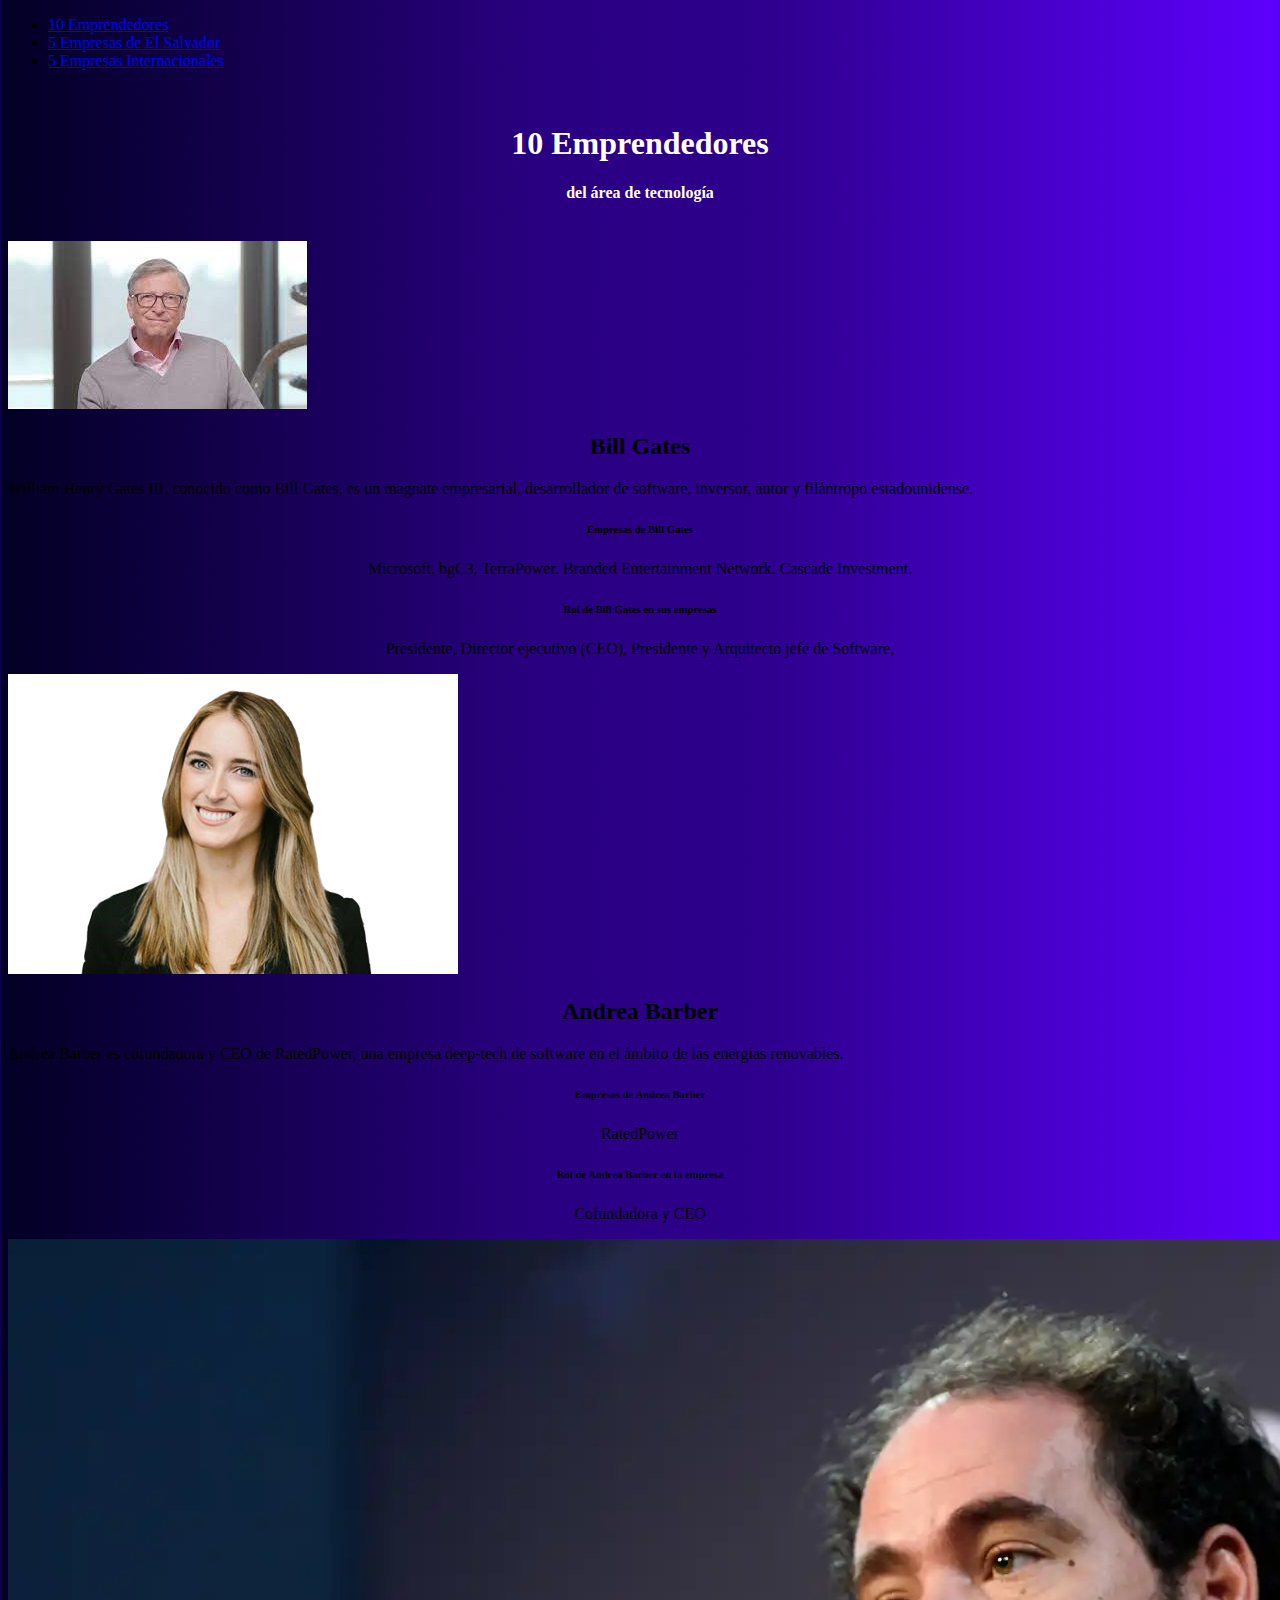
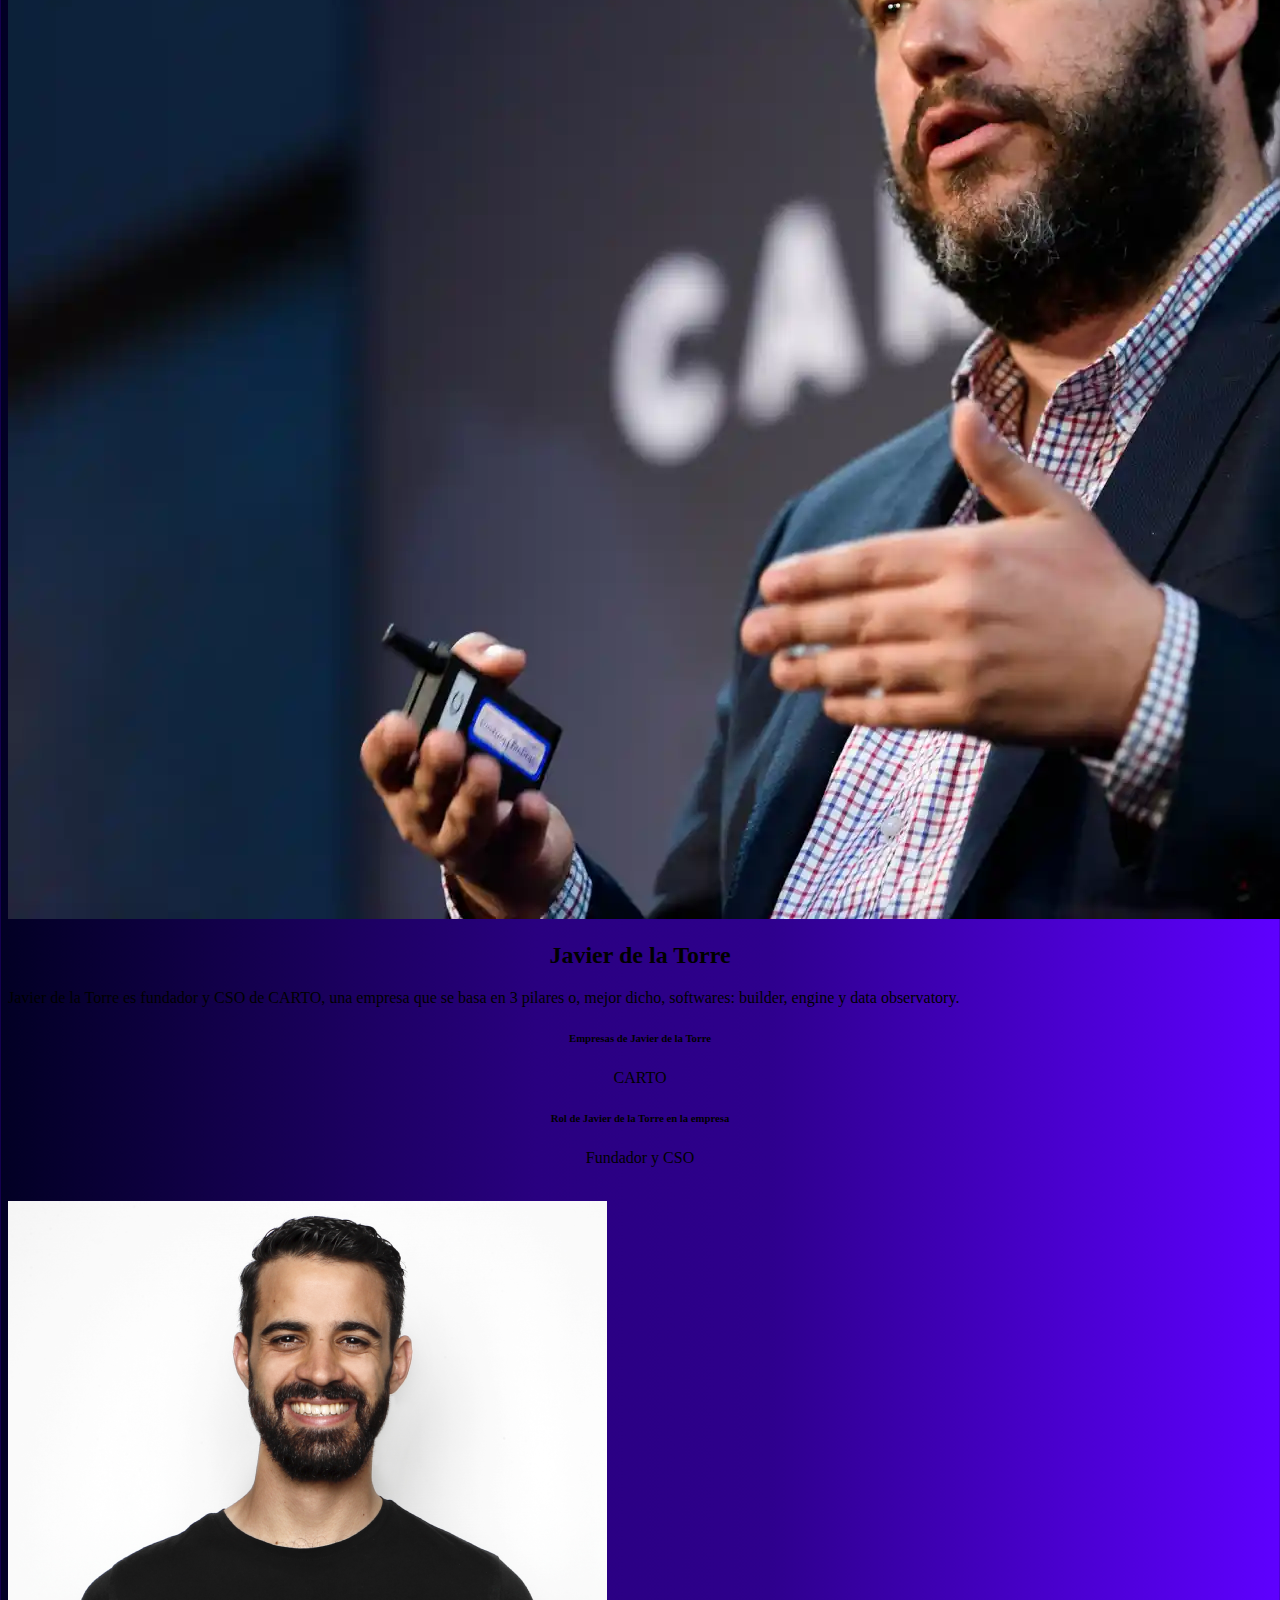
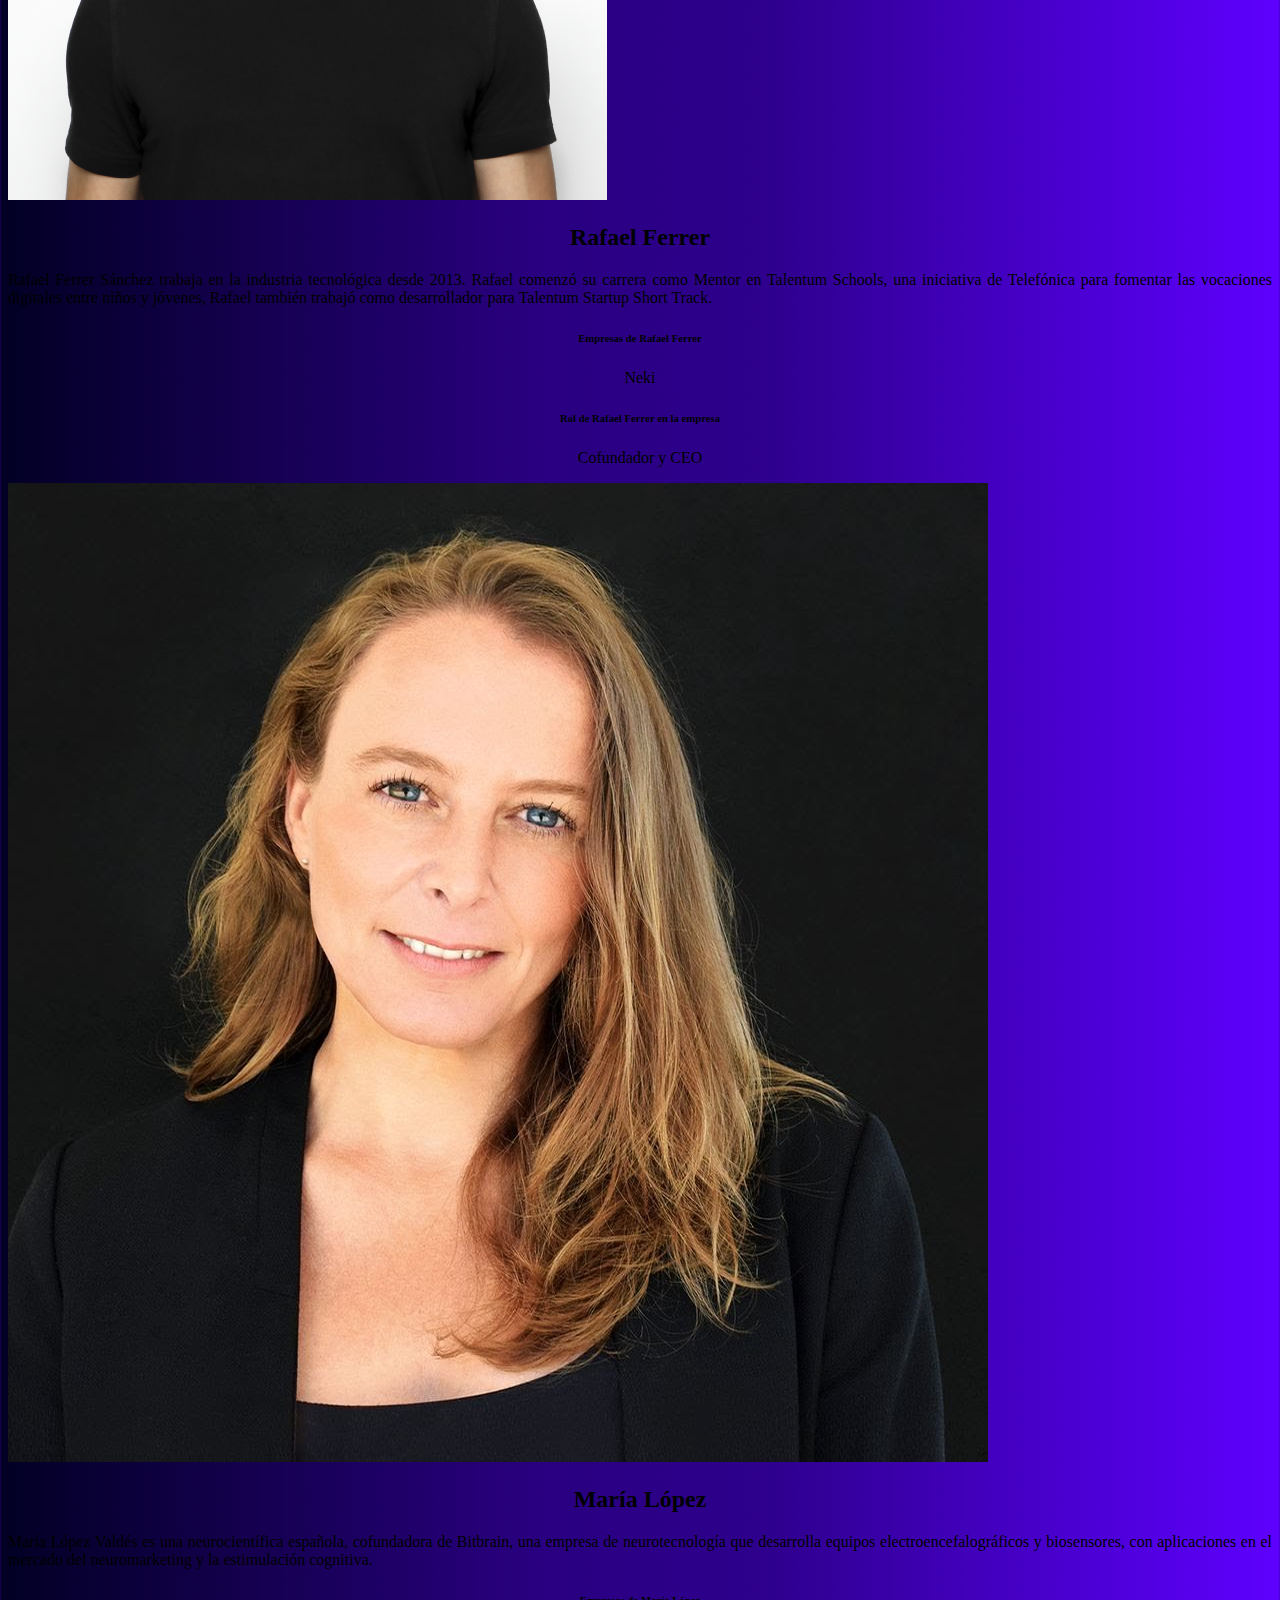
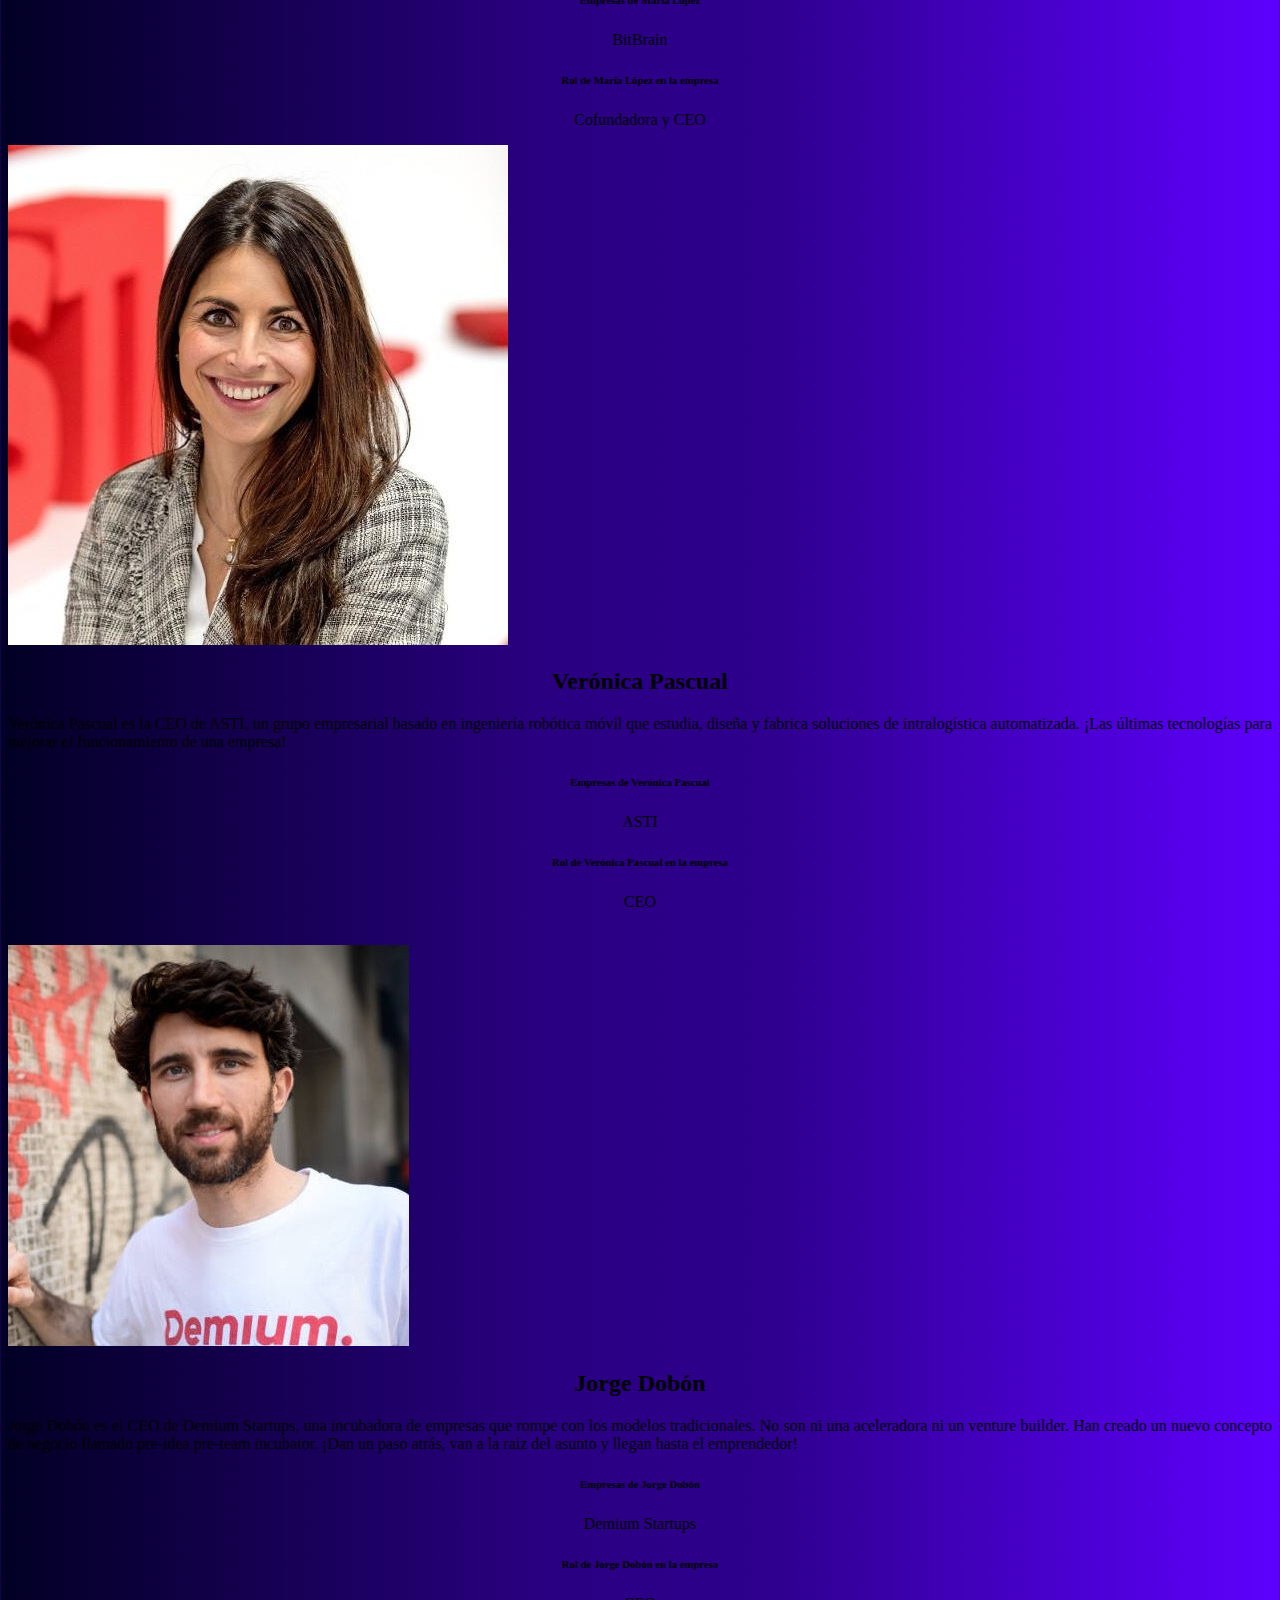
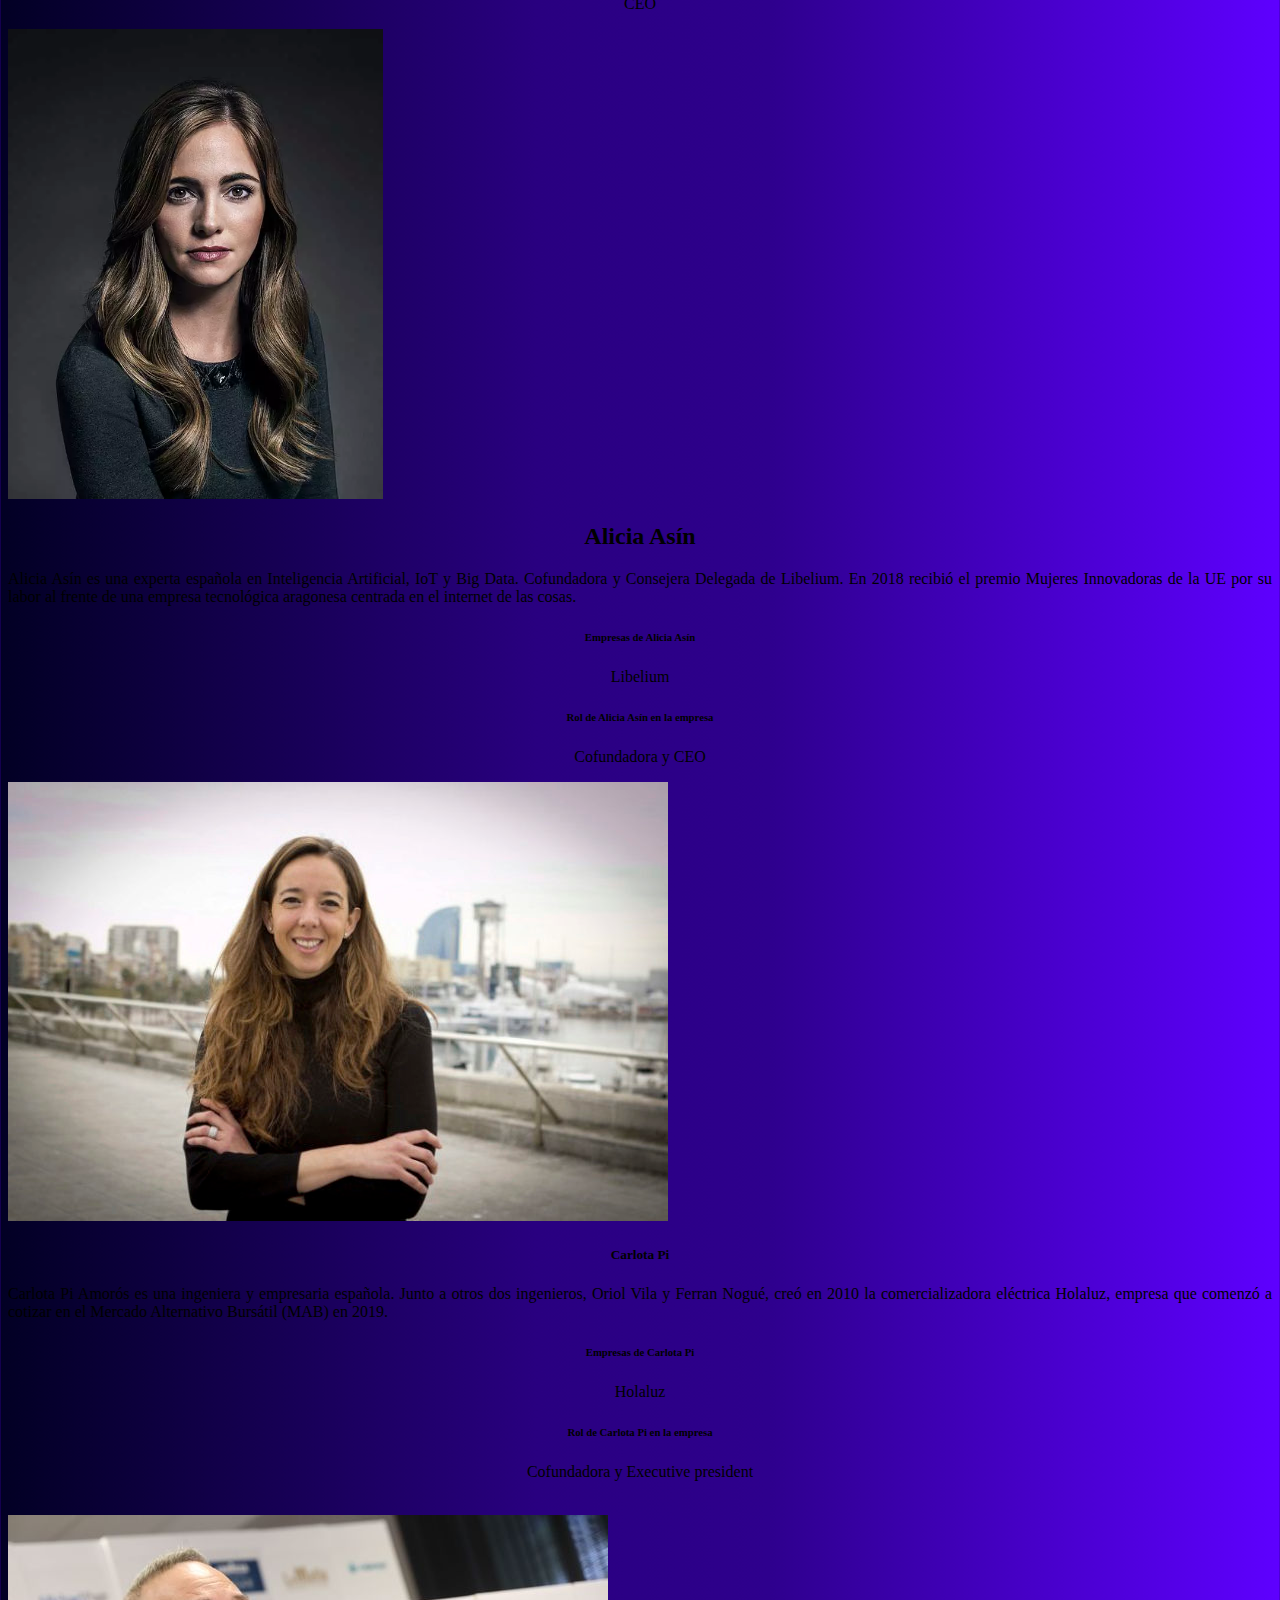
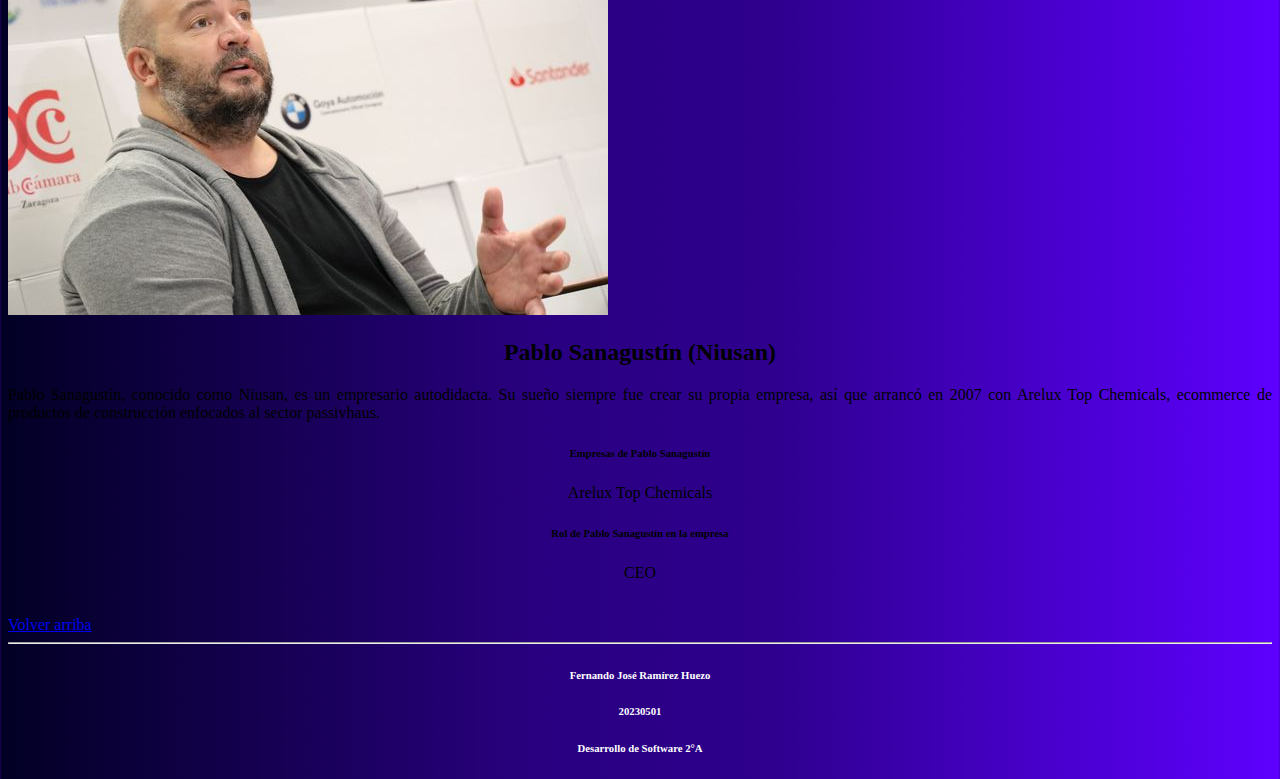
<file: index.html>
<!DOCTYPE html>
<html lang="en">
<head>
    <meta charset="UTF-8">
    <meta name="viewport" content="width=device-width, initial-scale=1.0">
    <link href="https://cdn.jsdelivr.net/npm/bootstrap@5.3.2/dist/css/bootstrap.min.css" rel="stylesheet" integrity="sha384-T3c6CoIi6uLrA9TneNEoa7RxnatzjcDSCmG1MXxSR1GAsXEV/Dwwykc2MPK8M2HN" crossorigin="anonymous">
    <link rel="stylesheet" href="css/style.css">
    <title>Perfil 1 - Modulo</title>
</head>
<nav>
    <ul class="nav nav-pills nav-fill gap-2 p-1 small bg-dark  rounded-5 shadow-sm" id="pillNav2" role="tablist" style="--bs-nav-link-color: var(--bs-white); --bs-nav-pills-link-active-color: var(--bs-blue); --bs-nav-pills-link-active-bg: var(--bs-white);">
        <li class="nav-item" role="presentation">
          <a class="nav-link rounded-5" id="home-tab2"  type="button" role="tab" aria-selected="true" href="#" >10 Emprendedores</a>
        </li>
        <li class="nav-item" role="presentation">
          <a class="nav-link rounded-5" id="profile-tab2" type="button" role="tab" aria-selected="false" href="pages/EmpresasSV.html" >5 Empresas de El Salvador</a>
          
        </li>
        <li class="nav-item" role="presentation">
          <a class="nav-link rounded-5" id="contact-tab 2" type="button" role="tab" aria-selected="false" href="pages/EmpresasInt.html">5 Empresas Internacionales</a>

        </li>
      </ul>
</nav>
<br>
<div id="titulo">
    <h1>10 Emprendedores</h1>
    <h4>del área de tecnología</h4>
</div>

<br>
<body>
    <div class="container text-center">
        <div class="row align-items-start">
          <div class="col">
            <div class="card">
                <img src="images/billgates.jfif" class="card-img-top" alt="...">
              
                <div class="card-body">
                  <h2 class="card-title">Bill Gates</h2>
                  <p class="card-text">William Henry Gates III, conocido como Bill Gates, es un magnate empresarial, desarrollador de software, inversor, autor y filántropo estadounidense. 
                </p>
                <h6 class="card-title">Empresas de Bill Gates</h6>
                <p class="card-text-1"> 
                    Microsoft.
                    bgC3.
                    TerraPower.
                    Branded Entertainment Network.
                    Cascade Investment.
                </p>
                <h6 class="card-title">Rol de Bill Gates en sus empresas</h6>
                  <p class="card-text-1">
                    Presidente, Director ejecutivo (CEO), Presidente y Arquitecto jefe de Software,
                  </p>
                </div>
              </div>
          </div>
          <div class="col">
            <div class="card">
                <img src="images/andreaBarber.jpg" class="card-img-top" alt="...">
  
                <div class="card-body">
                  <h2 class="card-title">Andrea Barber</h2>
                  <p class="card-text">Andrea Barber es cofundadora y CEO de RatedPower, una empresa deep-tech de software en el ámbito de las energías renovables.</p>
                  <h6 class="card-title">Empresas de Andrea Barber</h6>
                  <p class="card-text-1">
                    RatedPower
                  </p>
                  <h6 class="card-title">Rol de Andrea Barber en la empresa</h6>
                  <p class="card-text-1">
                    Cofundadora y CEO
                  </p>
                </div>
              </div>
          </div>
          <div class="col">
            <div class="card">
                <img src="images/javierdelatorre.webp" class="card-img-top" alt="...">
              
                <div class="card-body">
                  <h2 class="card-title">Javier de la Torre</h2>
                  <p class="card-text">Javier de la Torre es fundador y CSO de CARTO, una empresa que se basa en 3 pilares o, mejor dicho, softwares: builder, engine y data observatory.</p>
                  <h6 class="card-title">Empresas de Javier de la Torre</h6>
                  <p class="card-text-1">
                    CARTO
                  </p>
                  <h6 class="card-title">Rol de Javier de la Torre en la empresa</h6>
                  <p class="card-text-1">
                    Fundador y CSO
                  </p>
                </div>
              </div>
          </div>
        </div>
      </div>
<br>
      <div class="container text-center">
        <div class="row align-items-start">
          <div class="col">
            <div class="card">
                <img src="images/rafaelferrer.png" class="card-img-top" alt="...">
              
                <div class="card-body">
                  <h2 class="card-title">Rafael Ferrer</h2>
                  <p class="card-text">Rafael Ferrer Sánchez trabaja en la industria tecnológica desde 2013. 
                    Rafael comenzó su carrera como Mentor en Talentum Schools, una iniciativa de Telefónica para fomentar las vocaciones digitales entre niños y jóvenes, 
                    Rafael también trabajó como desarrollador para Talentum Startup Short Track.</p>
                  <h6 class="card-title">Empresas de Rafael Ferrer</h6>
                  <p class="card-text-1">
                    Neki
                  </p>
                  <h6 class="card-title">Rol de Rafael Ferrer en la empresa</h6>
                  <p class="card-text-1">
                    Cofundador y CEO
                  </p>
                </div>
              </div>
          </div>
          <div class="col">
            <div class="card">
                <img src="images/marialópez.jpg" class="card-img-top" alt="...">
              
                <div class="card-body">
                  <h2 class="card-title">María López</h2>
                  <p class="card-text">María López Valdés es una neurocientífica española, cofundadora de Bitbrain, una empresa de neurotecnología que desarrolla equipos electroencefalográficos y biosensores, 
                    con aplicaciones en el mercado del neuromarketing y la estimulación cognitiva.</p>
                  <h6 class="card-title">Empresas de María López</h6>
                  <p class="card-text-1">
                   BitBrain
                  </p>
                  <h6 class="card-title">Rol de María López en la empresa</h6>
                  <p class="card-text-1">
                    Cofundadora y CEO
                  </p>
                </div>
              </div>
          </div>
          <div class="col">
            <div class="card">
                <img src="images/veronicapascual.jpg" class="card-img-top" alt="...">
              
                <div class="card-body">
                  <h2 class="card-title">Verónica Pascual</h2>
                  <p class="card-text">Verónica Pascual es la CEO de ASTI, un grupo empresarial basado en ingeniería robótica móvil que estudia, diseña y fabrica soluciones de intralogística automatizada.
                    ¡Las últimas tecnologías para mejorar el funcionamiento de una empresa!</p>
                  <h6 class="card-title">Empresas de Verónica Pascual</h6>
                  <p class="card-text-1">
                   ASTI
                  </p>
                  <h6 class="card-title">Rol de Verónica Pascual en la empresa</h6>
                  <p class="card-text-1">
                    CEO
                  </p>
                </div>
              </div>
          </div>
        </div>
      </div>
<br>
      <div class="container text-center">
        <div class="row align-items-start">
          <div class="col">
            <div class="card">
                <img src="images/jorgedobón.jfif" class="card-img-top" alt="...">
              
                <div class="card-body">
                  <h2 class="card-title">Jorge Dobón</h2>
                  <p class="card-text">Jorge Dobón es el CEO de Demium Startups, una incubadora de empresas que rompe con los modelos tradicionales. No son ni una aceleradora ni un venture builder. Han creado un nuevo concepto de negocio llamado pre-idea pre-team incubator. ¡Dan un paso atrás, van a la raíz del asunto y llegan hasta el emprendedor!</p>
                  <h6 class="card-title">Empresas de Jorge Dobón</h6>
                  <p class="card-text-1">
                    Demium Startups
                  </p>
                  <h6 class="card-title">Rol de Jorge Dobón en la empresa</h6>
                  <p class="card-text-1">
                    CEO
                  </p>
                </div>
              </div>
          </div>
          <div class="col">
            <div class="card">
                <img src="images/aliciaasín.webp" height="470px" class="card-img-top" alt="...">
              
                <div class="card-body">
                  <h2 class="card-title">Alicia Asín</h2>
                  <p class="card-text">Alicia Asín es una experta española en Inteligencia Artificial, IoT y Big Data. Cofundadora y Consejera Delegada de Libelium. En 2018 recibió el premio Mujeres Innovadoras de la UE​ por su labor al frente de una empresa tecnológica aragonesa centrada en el internet de las cosas.</p>
                  <h6 class="card-title">Empresas de Alicia Asín</h6>
                  <p class="card-text-1">
                    Libelium
                  </p>
                  <h6 class="card-title">Rol de Alicia Asín en la empresa</h6>
                  <p class="card-text-1">
                    Cofundadora y CEO
                  </p>
                </div>
              </div>
          </div>
          <div class="col">
            <div class="card">
                <img src="images/carlotapi.jpg" class="card-img-top" alt="...">
              
                <div class="card-body">
                  <h5 class="card-title">Carlota Pi</h5>
                  <p class="card-text">Carlota Pi Amorós es una ingeniera y empresaria española. Junto a otros dos ingenieros, Oriol Vila y Ferran Nogué, creó en 2010 la comercializadora eléctrica Holaluz, empresa que comenzó a cotizar en el Mercado Alternativo Bursátil (MAB) en 2019.</p>
                  <h6 class="card-title">Empresas de Carlota Pi</h6>
                  <p class="card-text-1">
                    Holaluz
                  </p>
                  <h6 class="card-title">Rol de Carlota Pi en la empresa</h6>
                  <p class="card-text-1">
                    Cofundadora y Executive president
                  </p>
                </div>
              </div>
          </div>
        </div>
      </div>
<br>
<div class="container text-center">
  <div class="row align-items-center">
    <div class="col">
     
    </div>
    <div class="col">
      <div class="card">
        <img src="images/niusan.jpeg" class="card-img-top" alt="...">
      
        <div class="card-body">
          <h2 class="card-title">Pablo Sanagustín (Niusan)</h2>
          <p class="card-text">Pablo Sanagustín, conocido como Niusan, es un empresario autodidacta. Su sueño siempre fue crear su propia empresa, así que arrancó en 2007 con Arelux Top Chemicals, ecommerce de productos de construcción enfocados al sector passivhaus.</p>
          <h6 class="card-title">Empresas de Pablo Sanagustín</h6>
          <p class="card-text-1">
            Arelux Top Chemicals
          </p>
          <h6 class="card-title">Rol de Pablo Sanagustín en la empresa</h6>
          <p class="card-text-1">
            CEO
          </p>
        </div>
      </div>
    </div>
    <div class="col">
    </div>
  </div>
</div>
      <br>
      <div class="container text-center">
        <div class="row align-items-center">
          <div class="col">
          </div>
          <div class="col">
            <a href="#" align-item="center" class="btn btn-primary">Volver arriba</a>
          </div>
          <div class="col">
          </div>
        </div>
      </div>
      <hr>
      <div id="footer">
        <h6>Fernando José Ramírez Huezo</h6>
        <h6> 20230501</h6>
        <h6> Desarrollo de Software 2°A</h6>
      </div>
</body>
<script src="https://cdn.jsdelivr.net/npm/bootstrap@5.3.2/dist/js/bootstrap.bundle.min.js" integrity="sha384-C6RzsynM9kWDrMNeT87bh95OGNyZPhcTNXj1NW7RuBCsyN/o0jlpcV8Qyq46cDfL" crossorigin="anonymous"></script>
</html>
</file>
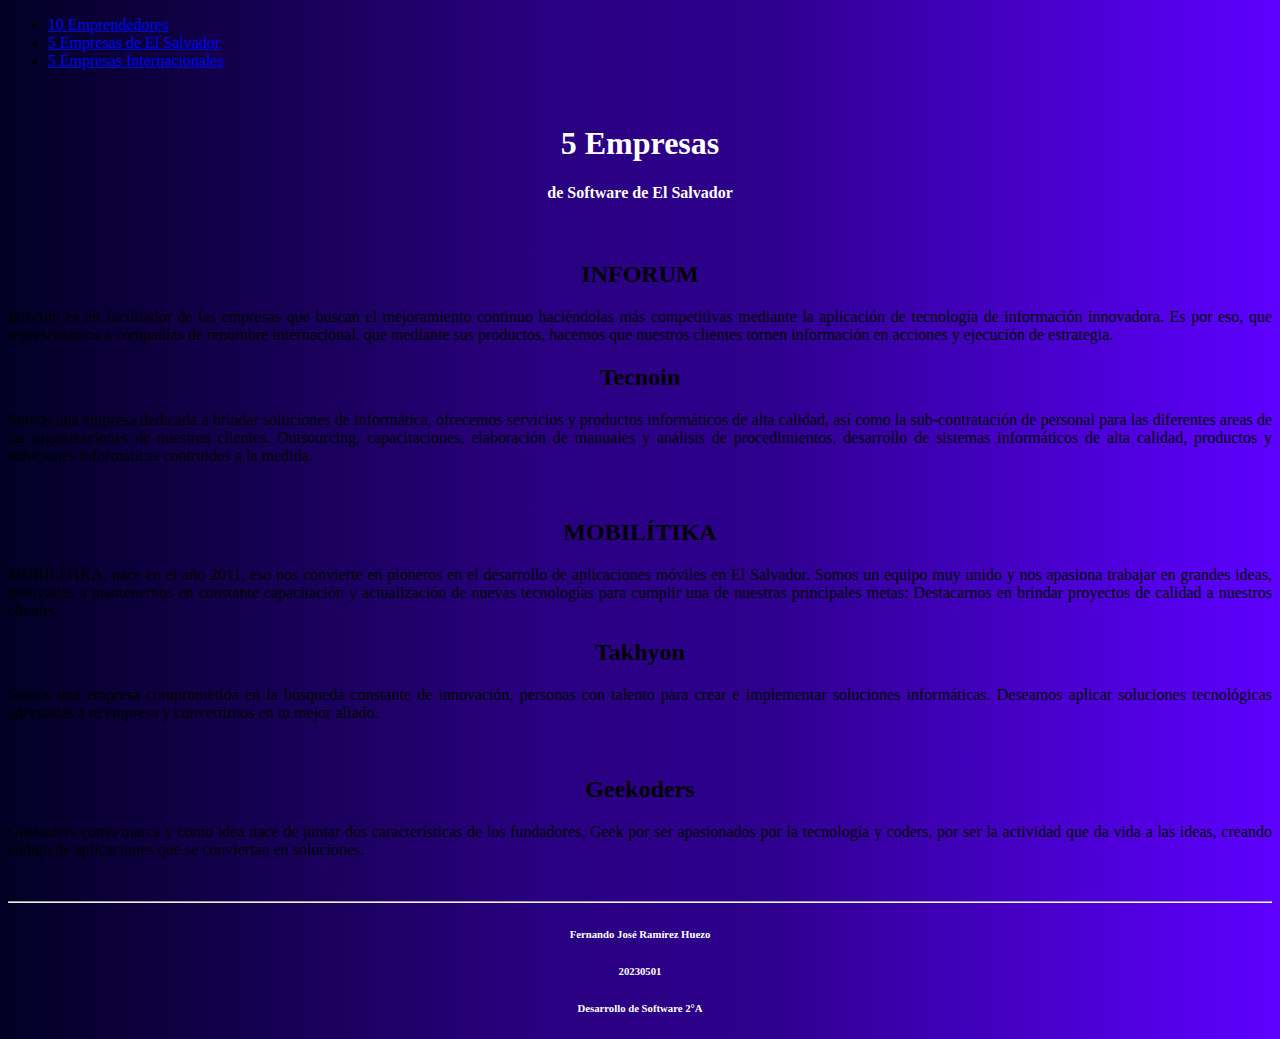
<file: pages/EmpresasSV.html>
<!DOCTYPE html>
<html lang="en">
<head>
    <meta charset="UTF-8">
    <meta name="viewport" content="width=device-width, initial-scale=1.0">
    <link href="https://cdn.jsdelivr.net/npm/bootstrap@5.3.2/dist/css/bootstrap.min.css" rel="stylesheet" integrity="sha384-T3c6CoIi6uLrA9TneNEoa7RxnatzjcDSCmG1MXxSR1GAsXEV/Dwwykc2MPK8M2HN" crossorigin="anonymous">
    <link rel="stylesheet" href="../css/style.css">
    <title>Perfil 1 - Modulo</title>
</head>
<nav>
    <ul class="nav nav-pills nav-fill gap-2 p-1 small bg-dark  rounded-5 shadow-sm" id="pillNav2" role="tablist" style="--bs-nav-link-color: var(--bs-white); --bs-nav-pills-link-active-color: var(--bs-blue); --bs-nav-pills-link-active-bg: var(--bs-white);">
        <li class="nav-item" role="presentation">
          <a class="nav-link rounded-5" id="home-tab2" type="button" role="tab" aria-selected="true" href="../index.html" >10 Emprendedores</a>
        </li>
        <li class="nav-item" role="presentation">
          <a class="nav-link rounded-5" id="profile-tab2" type="button" role="tab" aria-selected="false" href="#" >5 Empresas de El Salvador</a>      
        </li>
        <li class="nav-item" role="presentation">
          <a class="nav-link rounded-5" id="contact-tab 2" type="button" role="tab" aria-selected="false" href="../pages/EmpresasInt.html">5 Empresas Internacionales</a>
        </li>
      </ul>
</nav>
<br>
<div id="titulo">
    <h1>5 Empresas</h1>
    <h4>de Software de El Salvador</h4>
</div>
<br>
<body>
  <div class="container text-center">
    <div class="row">
      <div class="col">
        <div class="card">
         
          <div class="card-body">
              <h2 class="card-title">INFORUM</h2>
            <p class="card-text">
              Inforum es un facilitador de las empresas que buscan el mejoramiento continuo haciéndolas más competitivas mediante la aplicación de tecnología de información innovadora.
            
               Es por eso, que representamos a compañías de renombre internacional, que mediante sus productos, hacemos que nuestros clientes tornen información en acciones y ejecución de estrategia.
            </p>
          </div>
        </div>
      </div>
      <div class="col">
        <div class="card">
          <div class="card-body">
          <h2 class="card-title">Tecnoin</h2>
            <p class="card-text">
              Somos una empresa dedicada a brindar soluciones de informática, ofrecemos servicios y productos informáticos de alta calidad, así como la sub-contratación de personal para las diferentes areas de las organizaciones de nuestros clientes.
Outsourcing, capacitaciones, elaboración de manuales y análisis de procedimientos, desarrollo de sistemas informáticos de alta calidad, productos y soluciones informáticas contruidos a la medida.
            </p>
          </div>
        </div>
      </div>
    </div>
  </div>
<br>
<div class="container text-center">
  <div class="row">
    <div class="col">
      <div class="card">
        <div class="card-body">
          <h2 class="card-title">MOBILÍTIKA</h2>
            <p class="card-text">
              MOBILÍTIKA, nace en el año 2011, eso nos convierte en pioneros en el desarrollo de aplicaciones móviles en El Salvador.
Somos un equipo muy unido y nos apasiona trabajar en grandes ideas, motivados a mantenernos en constante capacitación y actualización de nuevas tecnologías para cumplir una de nuestras principales metas: Destacarnos en brindar proyectos de calidad a nuestros clientes.
            </p>
        </div>
      </div>
    </div>
    <div class="col">
      <div class="card">
        <div class="card-body">
          <h2 class="card-title">
            Takhyon
          </h2>
          <p class="card-text">
            Somos una empresa comprometida en la búsqueda constante de innovación, personas con talento para crear e implementar soluciones informáticas. Deseamos aplicar soluciones tecnológicas adecuadas a tu empresa y convertirnos en tu mejor aliado.
          </p>
        </div>
      </div>
    </div>
  </div>
</div>
<br>
<div class="container text-center">
  <div class="row">
    <div class="col">
      <div class="card">
        <div class="card-body">
          <h2 class="card-title">
           Geekoders
          </h2>
          <p class="card-text">
            Geekoders como marca y como idea nace de juntar dos características de los fundadores, Geek por ser apasionados por la tecnología y coders, por ser la actividad que da vida a las ideas, creando código de aplicaciones que se conviertan en soluciones.
          </p>
        </div>
      </div>
      <br>
      <hr>
      <div id="footer">
        <h6>Fernando José Ramírez Huezo</h6>
        <h6> 20230501</h6>
        <h6> Desarrollo de Software 2°A</h6>
      </div>

</body>
<script src="https://cdn.jsdelivr.net/npm/bootstrap@5.3.2/dist/js/bootstrap.bundle.min.js" integrity="sha384-C6RzsynM9kWDrMNeT87bh95OGNyZPhcTNXj1NW7RuBCsyN/o0jlpcV8Qyq46cDfL" crossorigin="anonymous"></script>
</html>
</file>
<file: css/style.css>
body 
{
background: rgb(2,0,36);
background: linear-gradient(90deg, rgba(2,0,36,1) 0%, rgba(41,0,128,1) 42%, rgba(46,0,141,1) 60%, rgba(94,0,255,1) 100%);
}
#titulo {
    font-family: Georgia, 'Times New Roman', Times, serif;
    text-align: center;
    color: white;
}
.card-title {
    text-align: center;
}
.card-text{
    text-align: justify;
}
.card-text-1 {
    text-align: center;
}
#footer{
    font-family: Georgia, 'Times New Roman', Times, serif;
    text-align: center;
    color: white; 
}
</file>
